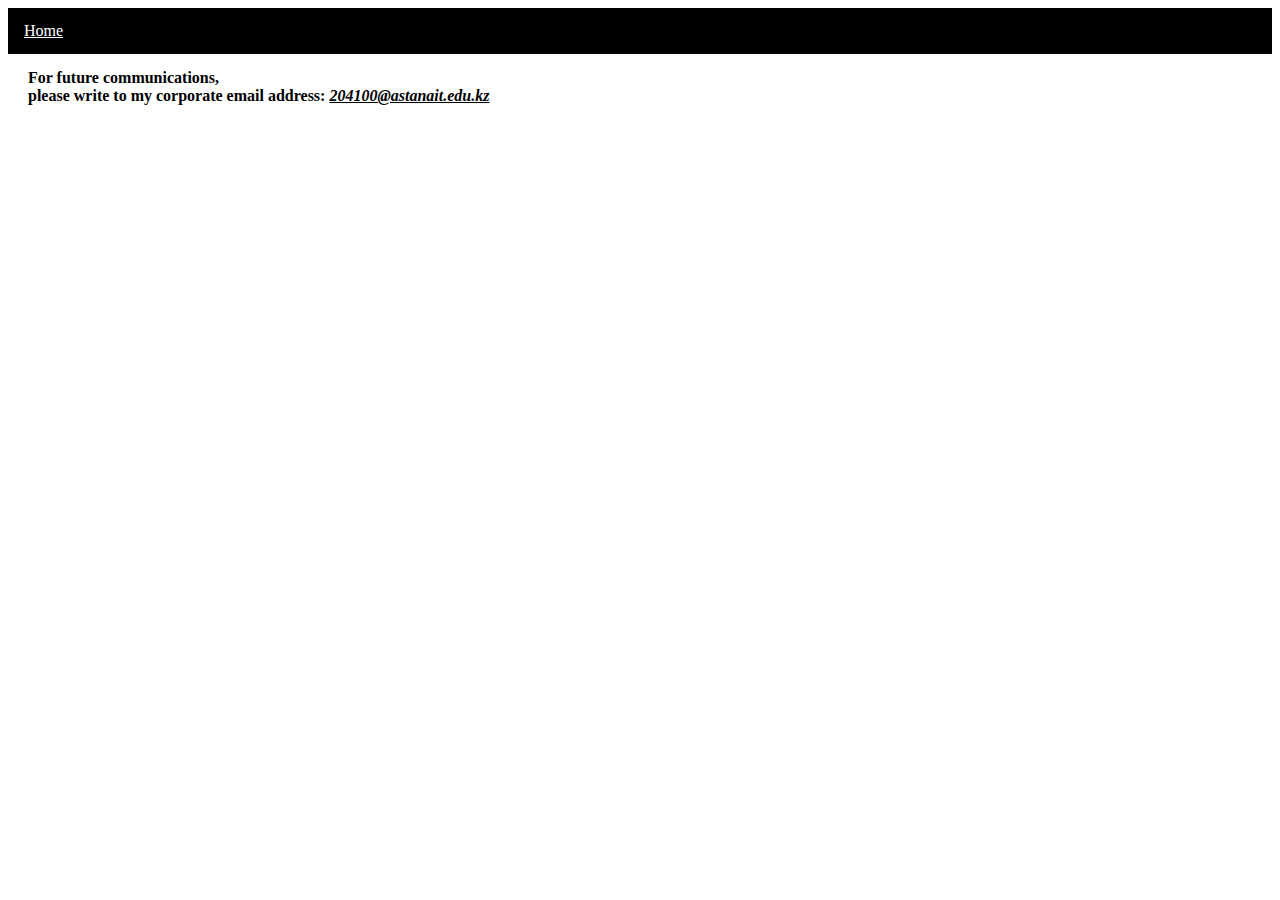
<file: contacts.html>
<!doctype html>
<html lang="en">
  <head>
    <!-- Required meta tags -->
    <meta charset="utf-8">
    <meta name="viewport" content="width=device-width, initial-scale=1">

    <!-- Bootstrap CSS -->
    <link href="https://cdn.jsdelivr.net/npm/bootstrap@5.0.0-beta1/dist/css/bootstrap.min.css" rel="stylesheet" integrity="sha384-giJF6kkoqNQ00vy+HMDP7azOuL0xtbfIcaT9wjKHr8RbDVddVHyTfAAsrekwKmP1" crossorigin="anonymous">

    <title>Its' my portfolio</title>
  </head>
  <body>
    <!-- Optional JavaScript; choose one of the two! -->

    <!-- Option 1: Bootstrap Bundle with Popper -->
    <script src="https://cdn.jsdelivr.net/npm/bootstrap@5.0.0-beta1/dist/js/bootstrap.bundle.min.js" integrity="sha384-ygbV9kiqUc6oa4msXn9868pTtWMgiQaeYH7/t7LECLbyPA2x65Kgf80OJFdroafW" crossorigin="anonymous"></script>

    <!-- Option 2: Separate Popper and Bootstrap JS -->
    <!--
    <script src="https://cdn.jsdelivr.net/npm/@popperjs/core@2.5.4/dist/umd/popper.min.js" integrity="sha384-q2kxQ16AaE6UbzuKqyBE9/u/KzioAlnx2maXQHiDX9d4/zp8Ok3f+M7DPm+Ib6IU" crossorigin="anonymous"></script>
    <script src="https://cdn.jsdelivr.net/npm/bootstrap@5.0.0-beta1/dist/js/bootstrap.min.js" integrity="sha384-pQQkAEnwaBkjpqZ8RU1fF1AKtTcHJwFl3pblpTlHXybJjHpMYo79HY3hIi4NKxyj" crossorigin="anonymous"></script>
    -->
    <script src="https://cdn.jsdelivr.net/npm/@popperjs/core@2.5.4/dist/umd/popper.min.js" integrity="sha384-q2kxQ16AaE6UbzuKqyBE9/u/KzioAlnx2maXQHiDX9d4/zp8Ok3f+M7DPm+Ib6IU" crossorigin="anonymous"></script>
<script src="https://cdn.jsdelivr.net/npm/bootstrap@5.0.0-beta1/dist/js/bootstrap.min.js" integrity="sha384-pQQkAEnwaBkjpqZ8RU1fF1AKtTcHJwFl3pblpTlHXybJjHpMYo79HY3hIi4NKxyj" crossorigin="anonymous"></script>

<link rel="stylesheet" href="css(site5).css">
<link rel="stylesheet" href="css(contacts).css">


<ul>
  <li><a href="index.html">Home</a></li>
</ul>


<h4>For future communications, <br>please write to my corporate email address: <u><i>204100@astanait.edu.kz</i></u>
  <link rel="preconnect" href="https://fonts.gstatic.com"> 
<link href="https://fonts.googleapis.com/css2?family=Lato&family=Merriweather&display=swap" rel="stylesheet">
</h4>

  </body>

</html>
</file>
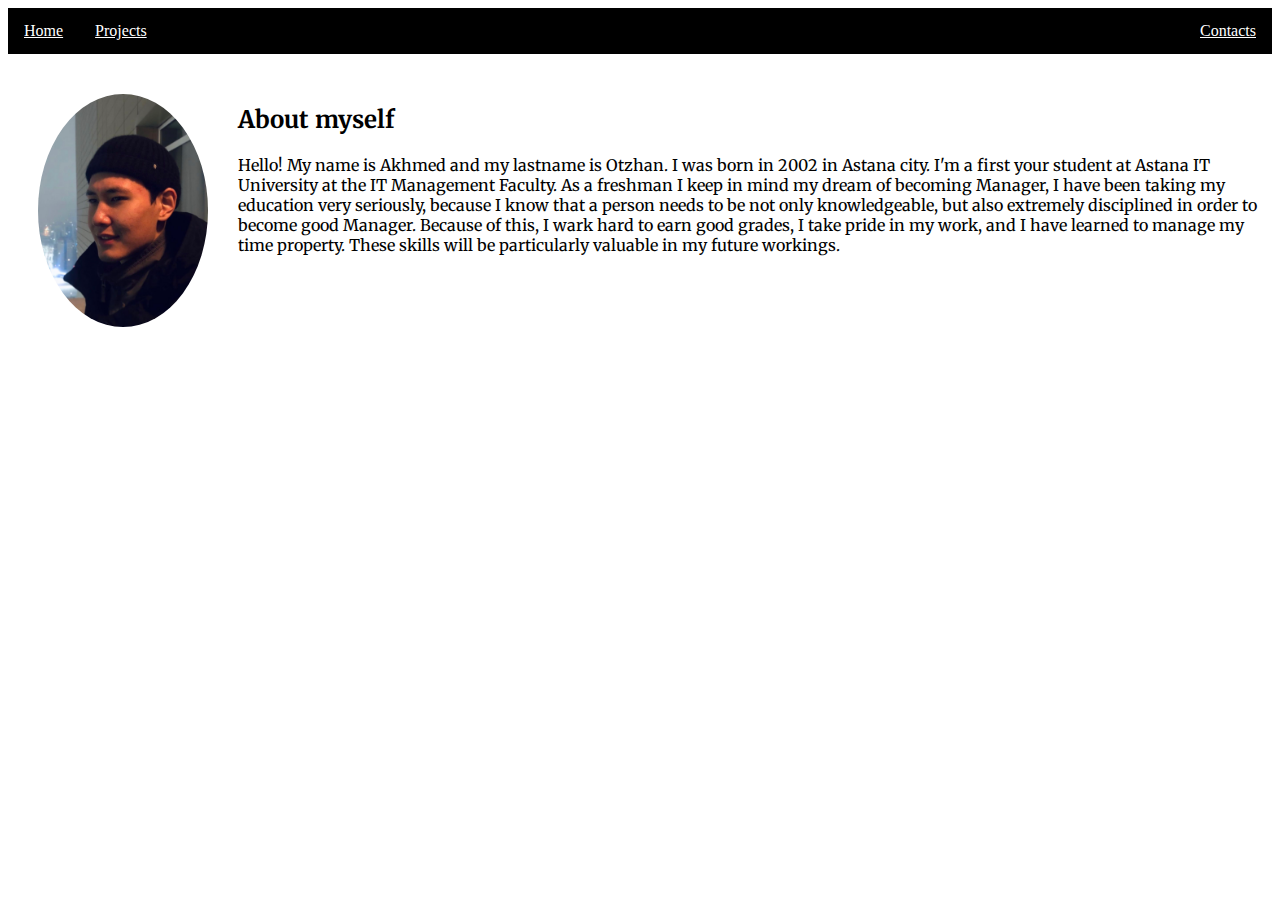
<file: index2.html>
<!doctype html>
<html lang="en">
  <head>
    <!-- Required meta tags -->
    <meta charset="utf-8">
    <meta name="viewport" content="width=device-width, initial-scale=1">

    <!-- Bootstrap CSS -->
    <link href="https://cdn.jsdelivr.net/npm/bootstrap@5.0.0-beta1/dist/css/bootstrap.min.css" rel="stylesheet" integrity="sha384-giJF6kkoqNQ00vy+HMDP7azOuL0xtbfIcaT9wjKHr8RbDVddVHyTfAAsrekwKmP1" crossorigin="anonymous">

    <title>Its' my portfolio</title>
  </head>
  <body>
    <!-- Optional JavaScript; choose one of the two! -->

    <!-- Option 1: Bootstrap Bundle with Popper -->
    <script src="https://cdn.jsdelivr.net/npm/bootstrap@5.0.0-beta1/dist/js/bootstrap.bundle.min.js" integrity="sha384-ygbV9kiqUc6oa4msXn9868pTtWMgiQaeYH7/t7LECLbyPA2x65Kgf80OJFdroafW" crossorigin="anonymous"></script>

    <!-- Option 2: Separate Popper and Bootstrap JS -->
    <!--
    <script src="https://cdn.jsdelivr.net/npm/@popperjs/core@2.5.4/dist/umd/popper.min.js" integrity="sha384-q2kxQ16AaE6UbzuKqyBE9/u/KzioAlnx2maXQHiDX9d4/zp8Ok3f+M7DPm+Ib6IU" crossorigin="anonymous"></script>
    <script src="https://cdn.jsdelivr.net/npm/bootstrap@5.0.0-beta1/dist/js/bootstrap.min.js" integrity="sha384-pQQkAEnwaBkjpqZ8RU1fF1AKtTcHJwFl3pblpTlHXybJjHpMYo79HY3hIi4NKxyj" crossorigin="anonymous"></script>
    -->
    <script src="https://cdn.jsdelivr.net/npm/@popperjs/core@2.5.4/dist/umd/popper.min.js" integrity="sha384-q2kxQ16AaE6UbzuKqyBE9/u/KzioAlnx2maXQHiDX9d4/zp8Ok3f+M7DPm+Ib6IU" crossorigin="anonymous"></script>
<script src="https://cdn.jsdelivr.net/npm/bootstrap@5.0.0-beta1/dist/js/bootstrap.min.js" integrity="sha384-pQQkAEnwaBkjpqZ8RU1fF1AKtTcHJwFl3pblpTlHXybJjHpMYo79HY3hIi4NKxyj" crossorigin="anonymous"></script>

<link rel="stylesheet" href="css(site5).css">
<link rel="stylesheet" href="css(about me).css">


<ul>
  <li><a href="index.html">Home</a></li>
  <li><a href="projects.html">Projects</a></li>
  <li style="float:right"><a class="active" href="contacts.html">Contacts</a></li>
  
</ul>

<div class="container">
  <img class="container__image" src="IMG_3811.jpg"/>
  <div class="container__text">
    <h2>About myself
      <link rel="preconnect" href="https://fonts.gstatic.com"> 
<link href="https://fonts.googleapis.com/css2?family=Lato&family=Merriweather&display=swap" rel="stylesheet">
    </h2>
    <p>Hello! My name is Akhmed and my lastname is Otzhan. I was born in 2002 in Astana city. I'm a first your student at Astana IT University at the IT Management Faculty. 
      As a freshman I keep in mind my dream of
becoming Manager, I have been taking my education very seriously, because I know
that a person needs to be not only knowledgeable, but also extremely disciplined in order to
become good Manager. Because of this, I wark hard to earn good grades, I take pride in my
work, and I have learned to manage my time property. These skills will be particularly valuable in my future workings.
      <link rel="preconnect" href="https://fonts.gstatic.com"> 
      <link href="https://fonts.googleapis.com/css2?family=Lato&family=Merriweather&display=swap" rel="stylesheet">

    </p></p>
  </div>
</div>




 
  


  </body>

</html>
</file>
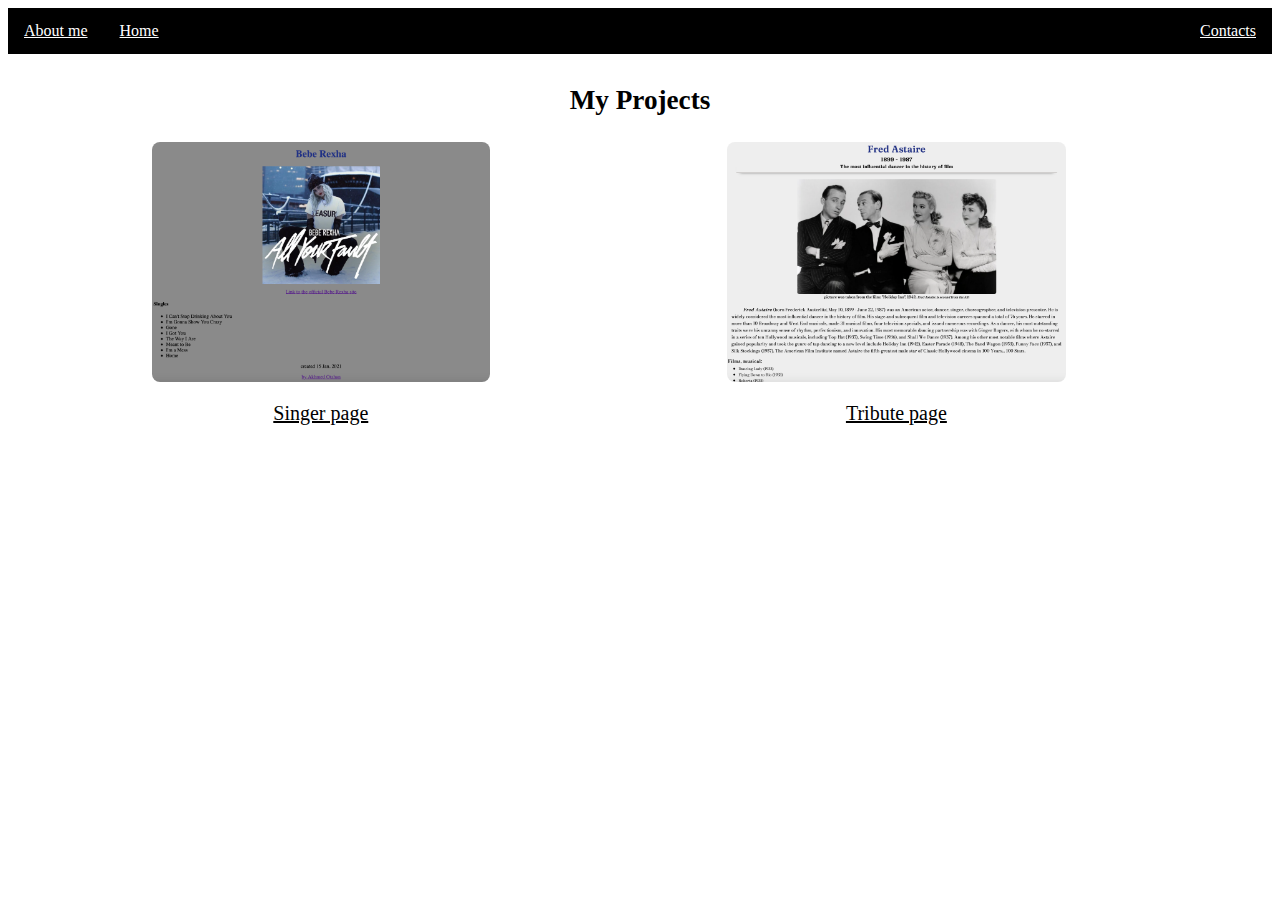
<file: projects.html>
<!doctype html>
<html lang="en">
  <head>
    <!-- Required meta tags -->
    <meta charset="utf-8">
    <meta name="viewport" content="width=device-width, initial-scale=1">

    <!-- Bootstrap CSS -->
    <link href="https://cdn.jsdelivr.net/npm/bootstrap@5.0.0-beta1/dist/css/bootstrap.min.css" rel="stylesheet" integrity="sha384-giJF6kkoqNQ00vy+HMDP7azOuL0xtbfIcaT9wjKHr8RbDVddVHyTfAAsrekwKmP1" crossorigin="anonymous">

    <title>Its' my portfolio</title>
  </head>
  <body>
    <!-- Optional JavaScript; choose one of the two! -->

    <!-- Option 1: Bootstrap Bundle with Popper -->
    <script src="https://cdn.jsdelivr.net/npm/bootstrap@5.0.0-beta1/dist/js/bootstrap.bundle.min.js" integrity="sha384-ygbV9kiqUc6oa4msXn9868pTtWMgiQaeYH7/t7LECLbyPA2x65Kgf80OJFdroafW" crossorigin="anonymous"></script>

    <!-- Option 2: Separate Popper and Bootstrap JS -->
    <!--
    <script src="https://cdn.jsdelivr.net/npm/@popperjs/core@2.5.4/dist/umd/popper.min.js" integrity="sha384-q2kxQ16AaE6UbzuKqyBE9/u/KzioAlnx2maXQHiDX9d4/zp8Ok3f+M7DPm+Ib6IU" crossorigin="anonymous"></script>
    <script src="https://cdn.jsdelivr.net/npm/bootstrap@5.0.0-beta1/dist/js/bootstrap.min.js" integrity="sha384-pQQkAEnwaBkjpqZ8RU1fF1AKtTcHJwFl3pblpTlHXybJjHpMYo79HY3hIi4NKxyj" crossorigin="anonymous"></script>
    -->
    <script src="https://cdn.jsdelivr.net/npm/@popperjs/core@2.5.4/dist/umd/popper.min.js" integrity="sha384-q2kxQ16AaE6UbzuKqyBE9/u/KzioAlnx2maXQHiDX9d4/zp8Ok3f+M7DPm+Ib6IU" crossorigin="anonymous"></script>
<script src="https://cdn.jsdelivr.net/npm/bootstrap@5.0.0-beta1/dist/js/bootstrap.min.js" integrity="sha384-pQQkAEnwaBkjpqZ8RU1fF1AKtTcHJwFl3pblpTlHXybJjHpMYo79HY3hIi4NKxyj" crossorigin="anonymous"></script>

<link rel="stylesheet" href="css(site5).css">


<ul>
  <li><a href="index2.html">About me</a></li>
  <li><a href="index.html">Home</a></li>
  <li style="float:right"><a class="active" href="contacts.html">Contacts</a></li>
  
</ul>


<div class="page2"><br>
  <b>My Projects</b>
  <link rel="preconnect" href="https://fonts.gstatic.com"> 
  <link href="https://fonts.googleapis.com/css2?family=Lato&family=Merriweather&display=swap" rel="stylesheet">
  </div>
  
  <div class="row">
    <a class="column" href="site3.html"> 
      <img class="work" src="work1.jpeg" alt="work1" style="width:70%">
      <p>Singer page
        <link rel="preconnect" href="https://fonts.gstatic.com"> 
  <link href="https://fonts.googleapis.com/css2?family=Lato&family=Merriweather&display=swap" rel="stylesheet">
      </p>
    </a>
    <a class="column" href="site4.html">
      <img class="work" src="work2.jpeg" alt="work2" style="width:70%">
      <p>Tribute page
        <link rel="preconnect" href="https://fonts.gstatic.com"> 
  <link href="https://fonts.googleapis.com/css2?family=Lato&family=Merriweather&display=swap" rel="stylesheet">
      </p>
    </a>
  </div>
  


  </body>

</html>
</file>
<file: css(site5).css>
li {
  display: inline;
  display: block;
  color: white;
  text-align: center;
  padding: 14px 16px;
  float: left;
}

ul {
  list-style-type: none;
  margin: 0;
  padding: 0;
  overflow: hidden;
  background-color: rgb(0, 0, 0);
}

a {
color: white;
}

.centered {
  position: absolute;
  top: 38%;
  left: 50%;
  transform: translate(-50%, -50%);
  font-family: 'Lato', sans-serif;
font-family: 'Merriweather', serif;
  font-size: 170%;

}

img {
  width: 100%;
  height: 100%;
}

div.page2before{
  text-align: left;
  margin: 50px 15px 0px 60px;
  font-family: 'Bodoni Moda', serif;
  font-size: 140%;
  color:black;
}

div.page2 {
text-align: center;
color:black;
font-family: 'Lato', sans-serif;
font-family: 'Merriweather', serif;
margin: 0px 15px 15px 15px;
    font-family: 'Bodoni Moda', serif;
    text-indent: 50px;
    font-size: 170%;
}

* {
  box-sizing: border-box;
}

.row {
  display: flex;
  text-align:center;
  display:block;
}

.column {
  flex: 40%;
  padding: 10px;  
  margin: 0px 0px 0px 60px;

  width: 40%;
  text-align:center;
  color:black;
  display:block;
  background-color: transparent;
  border: 1px solid transparent;
  margin-right: 10px;
  margin-bottom: 1px;
  float:left;
  font-family: 'Bodoni Moda', serif;
  font-size: 125%;
}

img.work{
  display: block;
  margin-left: auto;
  margin-right: auto;
  border-radius: 8px;
}



img.work:hover {
  box-shadow: 0 0 3px 2px rgba(0, 140, 186, 0.5);
}
</file>
<file: css(contacts).css>
h4{
margin:15px 0px 0px 20px;
font-family: 'Fraunces', serif;
}
</file>
<file: css(about me).css>
body {
    background-color: #ffffff;
    
    }

    h2 {
        font-family: 'Lato', sans-serif;
        font-family: 'Merriweather', serif; 
    }

    p{
        font-family: 'Lato', sans-serif;
        font-family: 'Merriweather', serif; 
    }

.container {
        padding: 10px;
        margin: 20px 0px 0px 20px;
    }

        .container__image {
          width: 170px;
          margin: 10px 30px 30px 0;
          float: left;
          border-radius: 50%;
        }


        .container__text {
          display: inline;
        }
</file>
